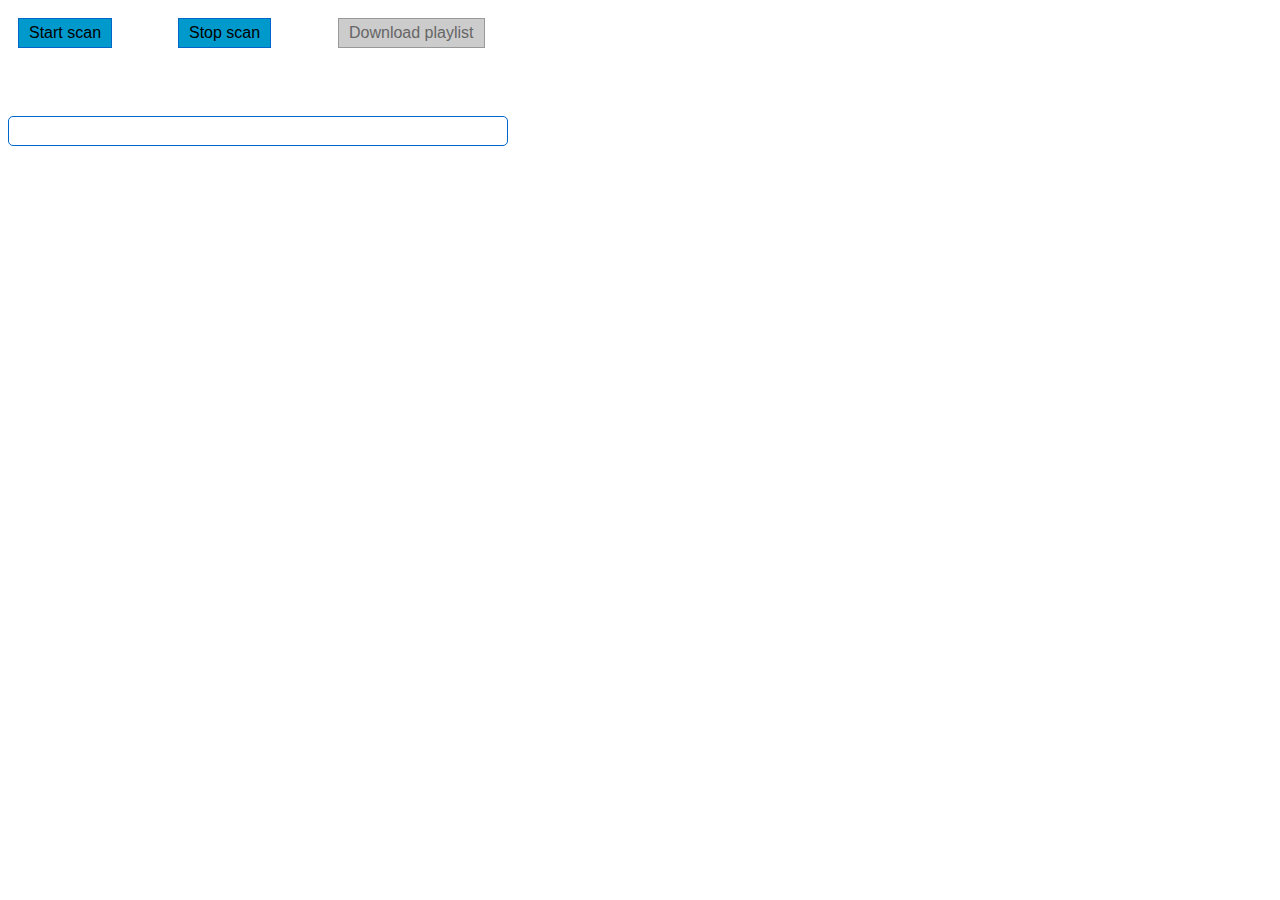
<file: src/webui/index.htm>
<!DOCTYPE html>
<html>
<head>
<title>MpdCast DAB</title>
<style>
html * {
  box-sizing: border-box;
  color: black;
  font-size: 16px;
  font-family: sans-serif;
}

.row {
  display: flex;
}

.column {
  flex: 0 10em;
  padding: 10px;
}
.column:nth-of-type(3) {
  flex: 1;
  padding: 10px;
}
.rowfull {
  display: flex;
  padding: 10px;
}

#progressBarHolder {
  width: 500px;
  margin-top: 20px;
}

#progressBar {
  background-image: linear-gradient(#0099cc, #0099cc);
  /* background must not get repeated for this to work */
  background-repeat: no-repeat;
  /* sets the width of the background to 0% but the height to 100% */
  background-size: 0% 100%;
  border: 1px solid #0066cc;
  border-radius: 5px;
  overflow: hidden;
}

#progressInformation {
  color: black;
  padding: 5px;
  font-size: 16px;
  text-align: center;
  font-family: sans-serif;
}

button {
  border: 1px solid #0066cc;
  background-color: #0099cc;
  color: #000000;
  padding: 5px 10px;
}
button:disabled,
button[disabled]{
  border: 1px solid #999999;
  background-color: #cccccc;
  color: #666666;
}

</style>
<body>

<div class="row">
  <div class="column">
    <button type="button" onclick="start_scan();">Start scan</button> 
  </div>
  <div class="column">
    <button type="button" onclick="stop_scan();">Stop scan</button> 
  </div>
  <div class="column">
		<form method="get" action="DAB.m3u8">
			 <button type="submit" id="download_button" disabled="true">Download playlist</button>
		</form>
  </div>
</div>
<div class="rowfull" id=scanner_status>&nbsp;
</div>
<div id="progressBarHolder">
	<div id="progressBar">
		<div id="progressInformation">&nbsp;</div>
	</div>
</div>


<script>
function start_scan () {
  var xhr = new XMLHttpRequest();
	xhr.onreadystatechange = function() {
		if (this.readyState == 4 && this.status == 200) {
      updateScannerDetails();
		}
	};
  document.getElementById("scanner_status").innerHTML = "Starting scan..."
	xhr.open("POST", "start_scan", true);
	xhr.send();
}

function stop_scan () {
  var xhr = new XMLHttpRequest();
  document.getElementById("scanner_status").innerHTML = "Stopping scan..."
	xhr.open("POST", "stop_scan", true);
	xhr.send();
}

function updateScannerDetails() {
  var xhr = new XMLHttpRequest();
	xhr.onreadystatechange = function() {
		if (this.readyState == 4 && this.status == 200) {
			resp = JSON.parse(this.responseText)
			document.getElementById("scanner_status").innerHTML = resp.scanner_status
      document.getElementById("download_button").disabled = !resp.download_ready; 
      progressbar.draw(resp.progress, resp.progress_text)
		}
	};
	xhr.open("GET", "get_scanner_details", true);
	xhr.send();
}

var progressbar = {
	
	draw: function (percentage, text) {
    // set the background to the current percentage
    document.getElementById("progressBar").style.backgroundSize = percentage + "% 100%";
    // set the text
    document.getElementById("progressInformation").innerHTML = text;
	}
};

setInterval(updateScannerDetails, 1000)

</script>

</body>
</html>
</file>
